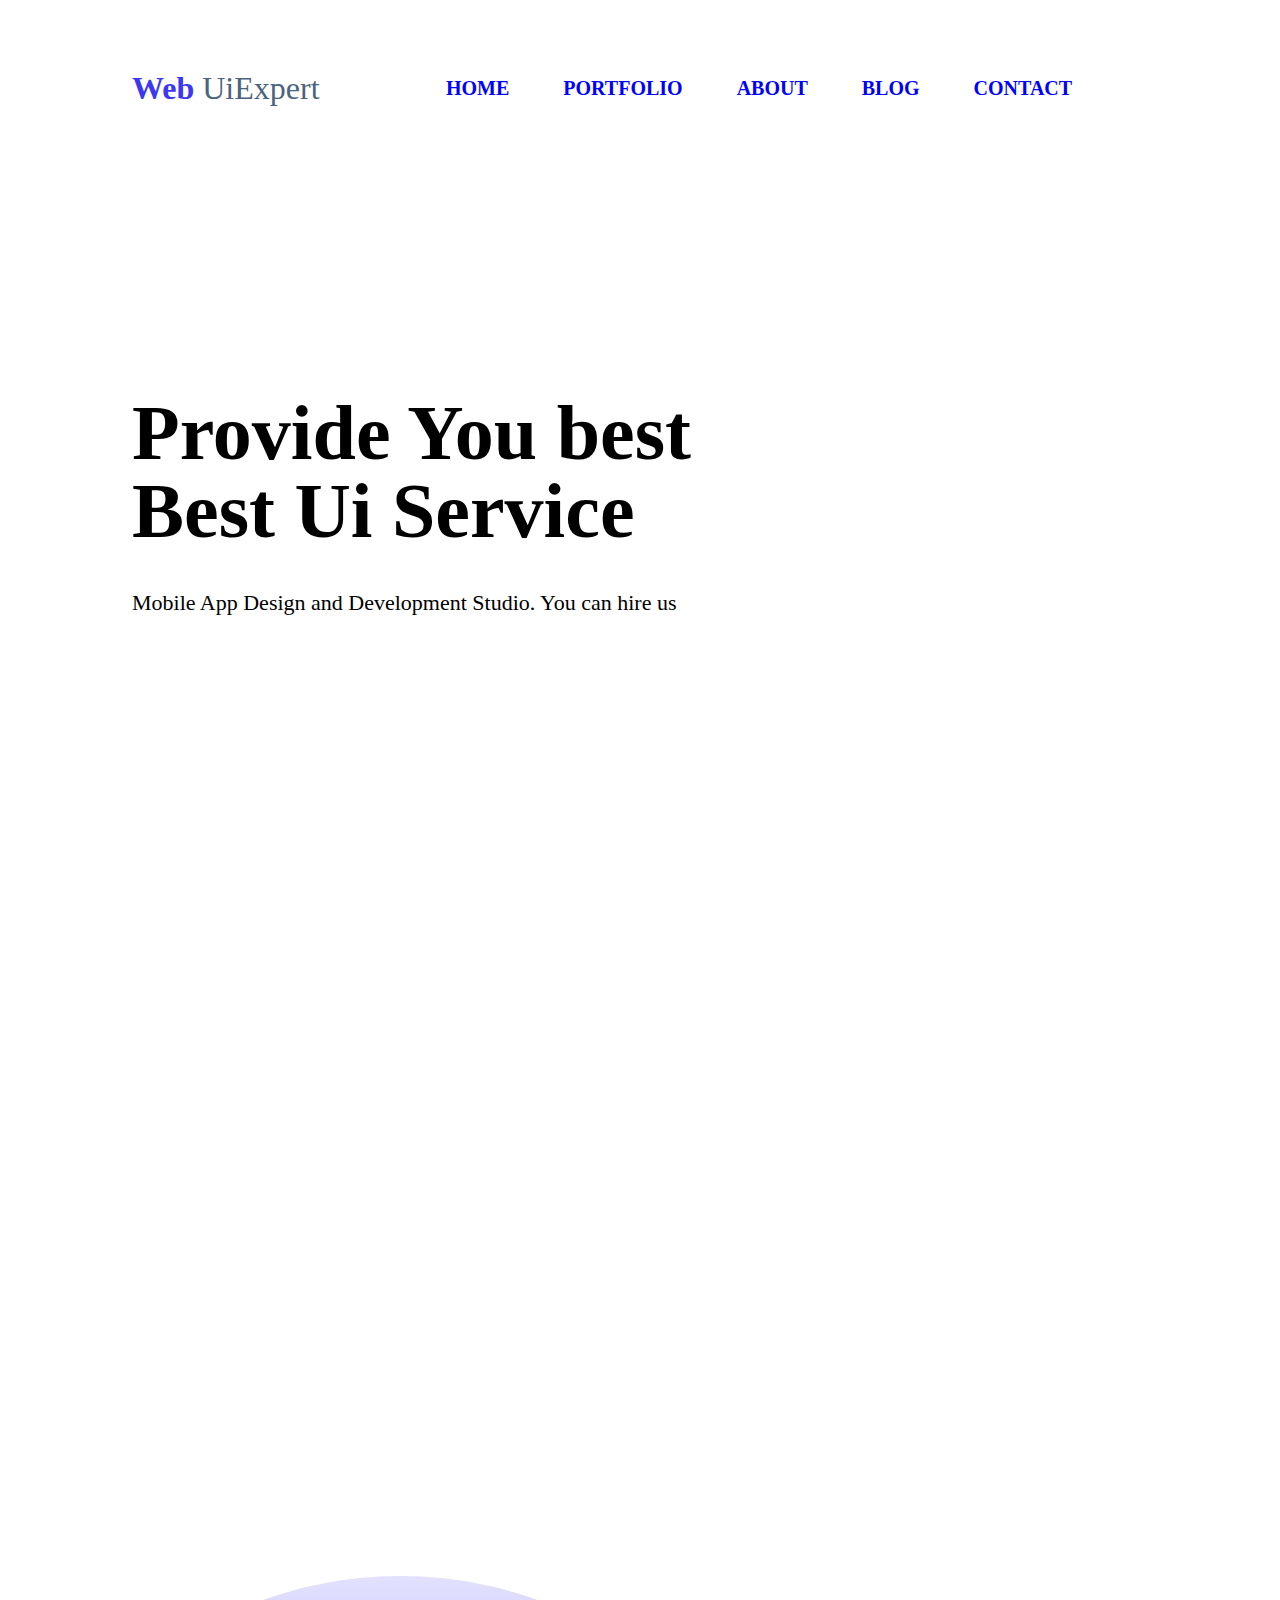
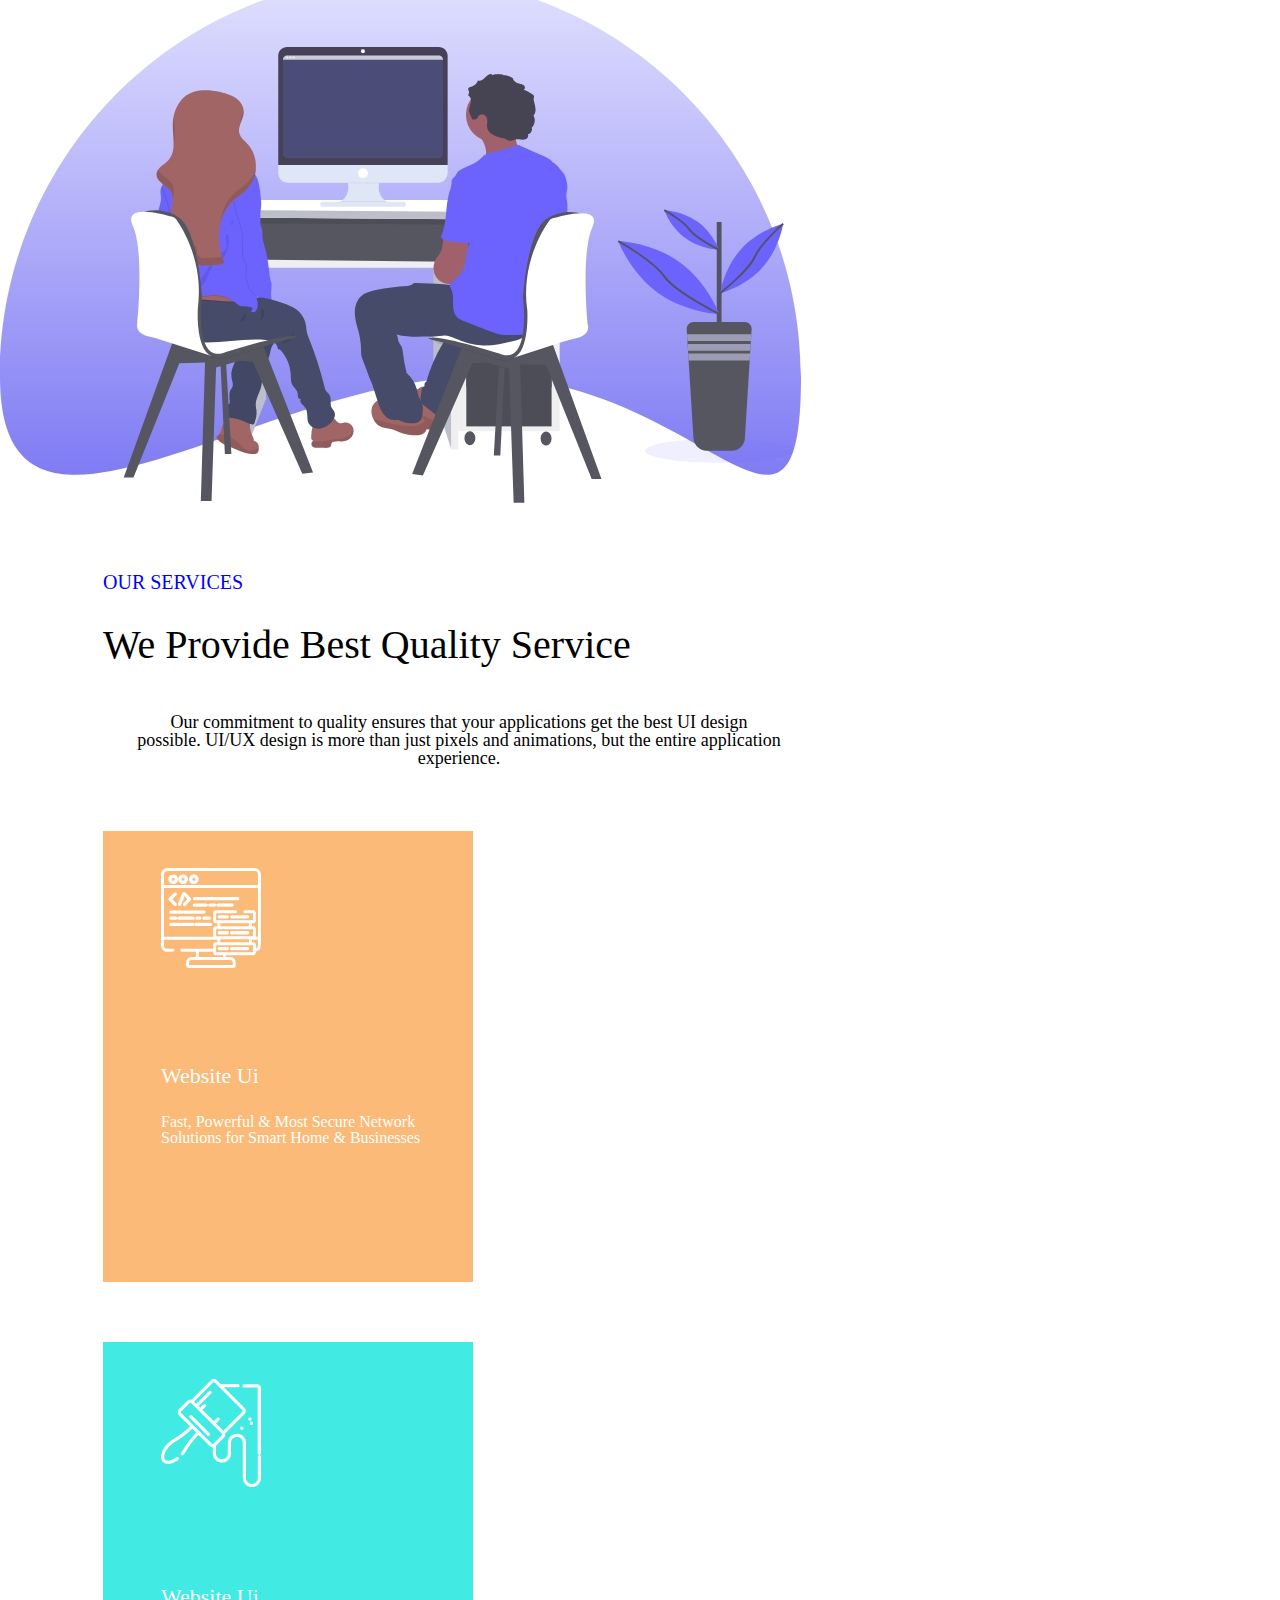
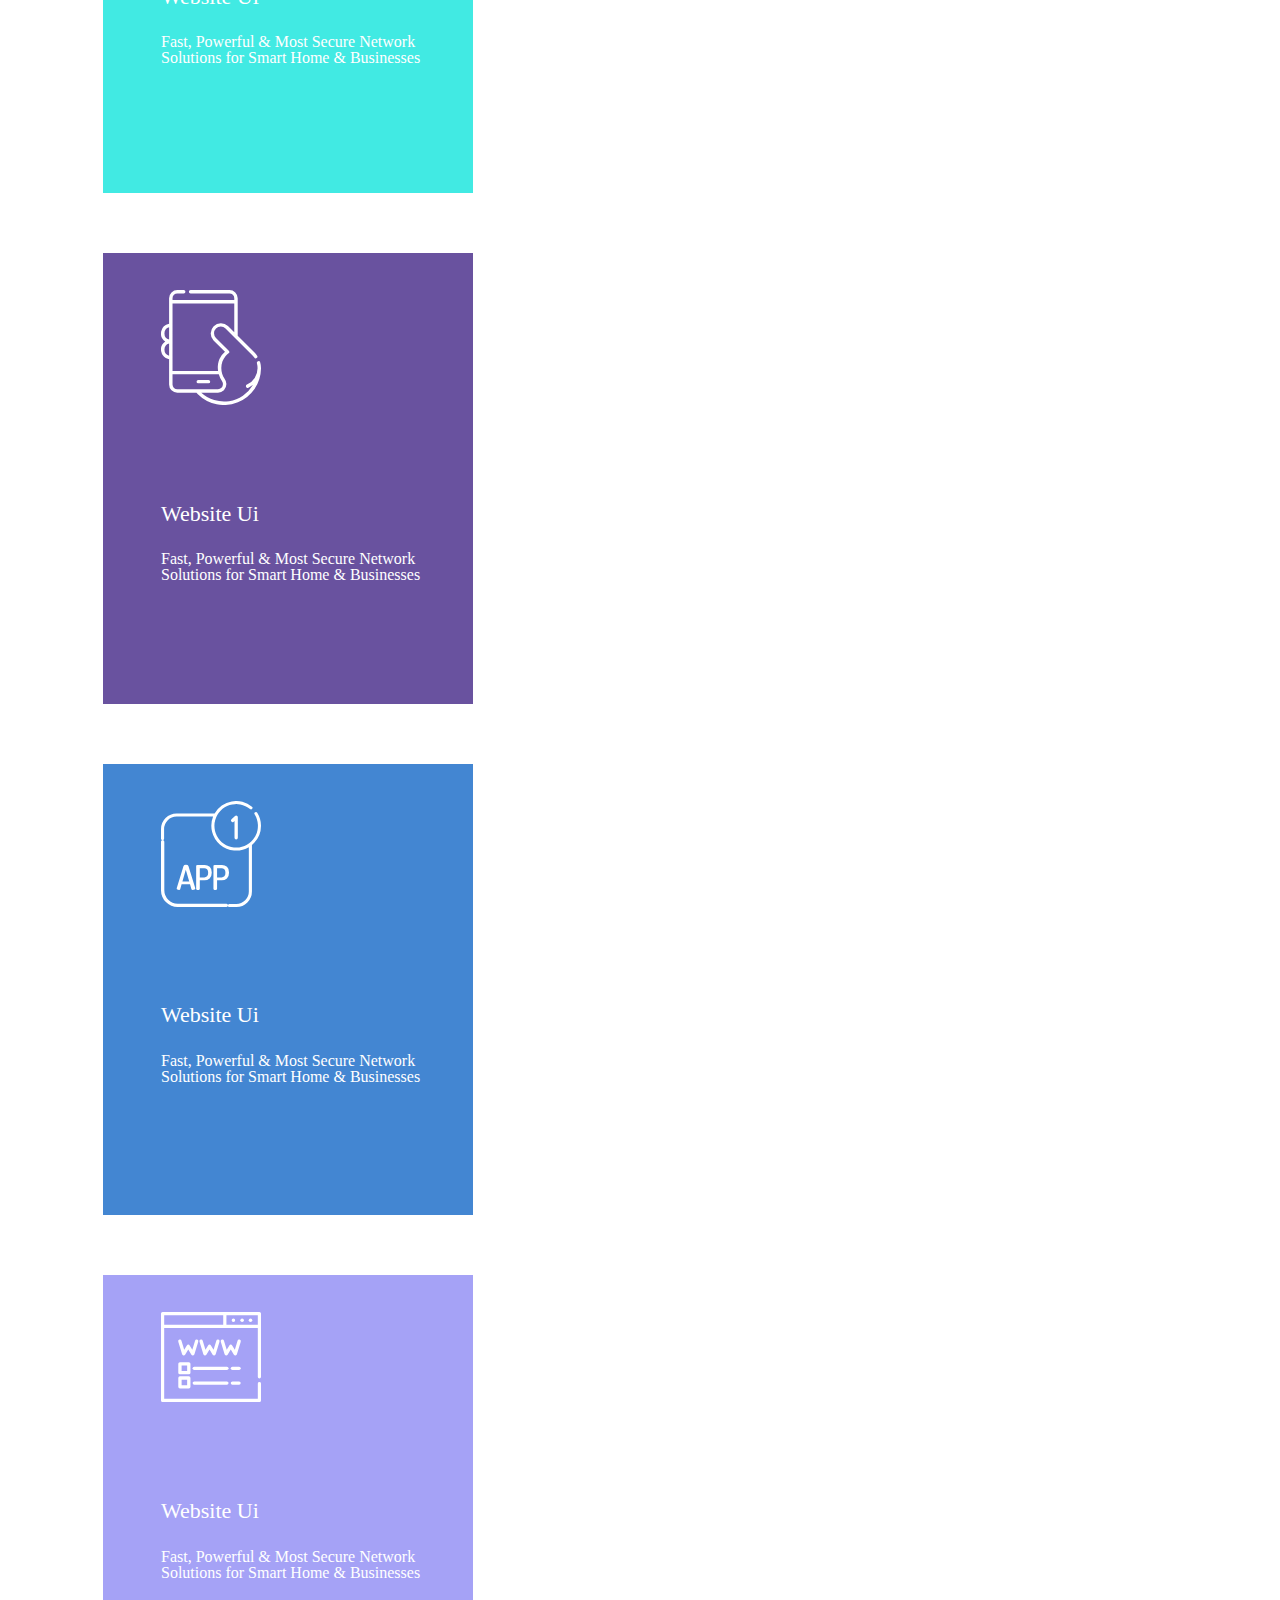
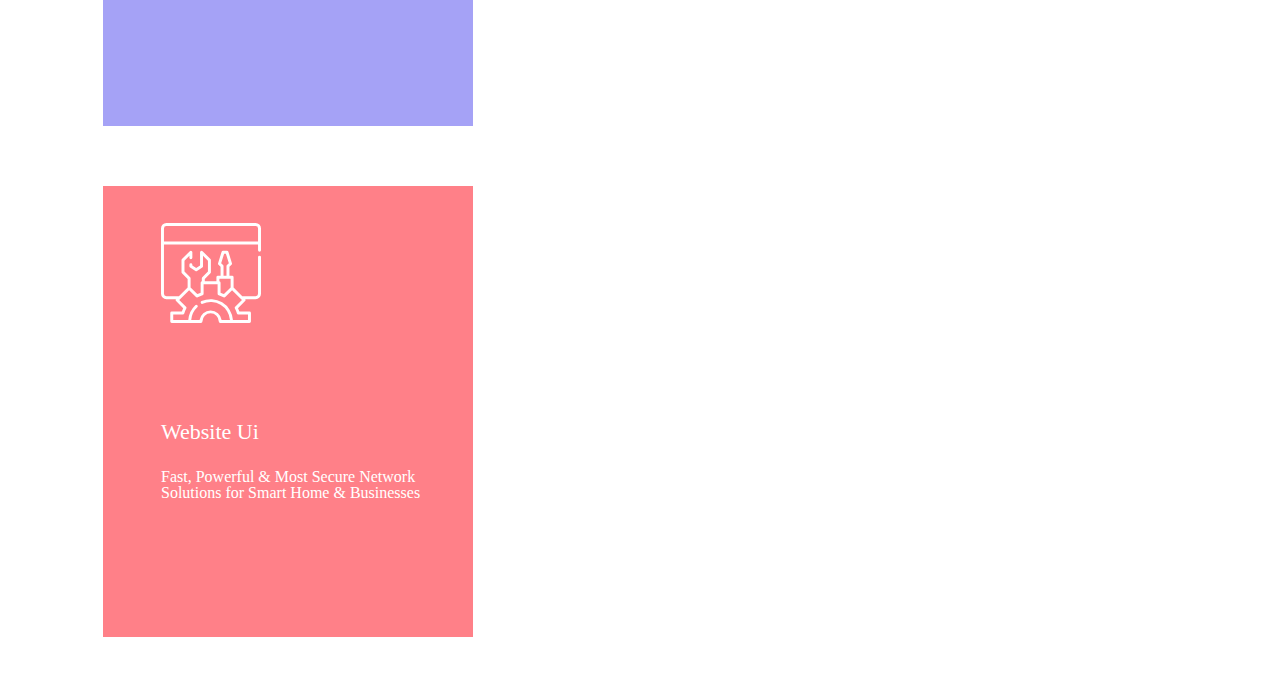
<file: index.html>
<!DOCTYPE html>
<html>
<head>
	<title> First Homework </title>
	<link rel="stylesheet" type="text/css" href="css/reset.css">
	<link rel="stylesheet" type="text/css" href="css/style.css">
</head>
<body>

    <header>
		<div class="logo-block">
		<a class="logo" href="index.html">
			<img src="images/logo.svg" alt="logo">
		</a>
		</div>
		<div class="navigation-block">
		<nav class="navigation">
			<ul>
				<li class="nav-li">
					<a class="nav-a" href="index.html"> HOME </a>
				</li>
				<li class="nav-li">
					<a class="nav-a" href="secondhomework.html"> PORTFOLIO </a>
				</li>
				<li class="nav-li">
					<a class="nav-a" href="#"> ABOUT </a>
				</li>
				<li class="nav-li">
					<a class="nav-a" href="#"> BLOG </a>
				</li>
				<li class="nav-li">
					<a class="nav-a" href="#"> CONTACT </a>
				</li>
			</ul>
		</nav>
		</div>
	</header>

	<section>
		<div class="section-text"> 
			<p class="text1"> Provide You best <br> Best Ui Service </p>
			<p class="text2"> Mobile App Design and Development Studio. You can hire us </p>
		</div>
		<div class="image-block">
			<img src="images/section-image.jpg" alt="section-image">
		</div>
	</section>

	<section>
		<div class="second-section">
			<p class="services"> OUR SERVICES </p>
			<p class="h2-text"> We Provide Best Quality Service </p>
			<p class="h4-text"> Our commitment to quality ensures that your applications get the best UI design <br>possible. UI/UX design is more than just pixels and animations, but the entire application <br>experience.</p>
			<div>
				<div>
					<div class="photo1"> 
						<img src="images/icon1.svg" alt="icon1">	
						<p class="website-ui"> Website Ui </p>
						<p class="website-ui2"> Fast, Powerful & Most Secure Network <br>Solutions for Smart Home & Businesses </p>
					</div>
					<div class="photo2"> 
						<img src="images/icon2.png" alt="icon2">	
						<p class="website-ui"> Website Ui </p>
						<p class="website-ui2"> Fast, Powerful & Most Secure Network <br>Solutions for Smart Home & Businesses </p>
					</div>
					<div class="photo3"> 
						<img src="images/icon3.svg" alt="icon3">	
						<p class="website-ui"> Website Ui </p>
						<p class="website-ui2"> Fast, Powerful & Most Secure Network <br>Solutions for Smart Home & Businesses </p>
					</div>
				</div>
				<div>
					<div class="photo4"> 
						<img src="images/icon4.svg" alt="icon4">	
						<p class="website-ui"> Website Ui </p>
						<p class="website-ui2"> Fast, Powerful & Most Secure Network <br>Solutions for Smart Home & Businesses </p>
					</div>
					<div class="photo5"> 
						<img src="images/icon5.svg" alt="icon5">	
						<p class="website-ui"> Website Ui </p>
						<p class="website-ui2"> Fast, Powerful & Most Secure Network <br>Solutions for Smart Home & Businesses </p>
					</div>
					<div class="photo6"> 
						<img src="images/icon6.svg" alt="icon6">	
						<p class="website-ui"> Website Ui </p>
						<p class="website-ui2"> Fast, Powerful & Most Secure Network <br>Solutions for Smart Home & Businesses </p>
					</div>
				</div>
			</div>
		</div>
	</section>

</body>
</html>
</file>
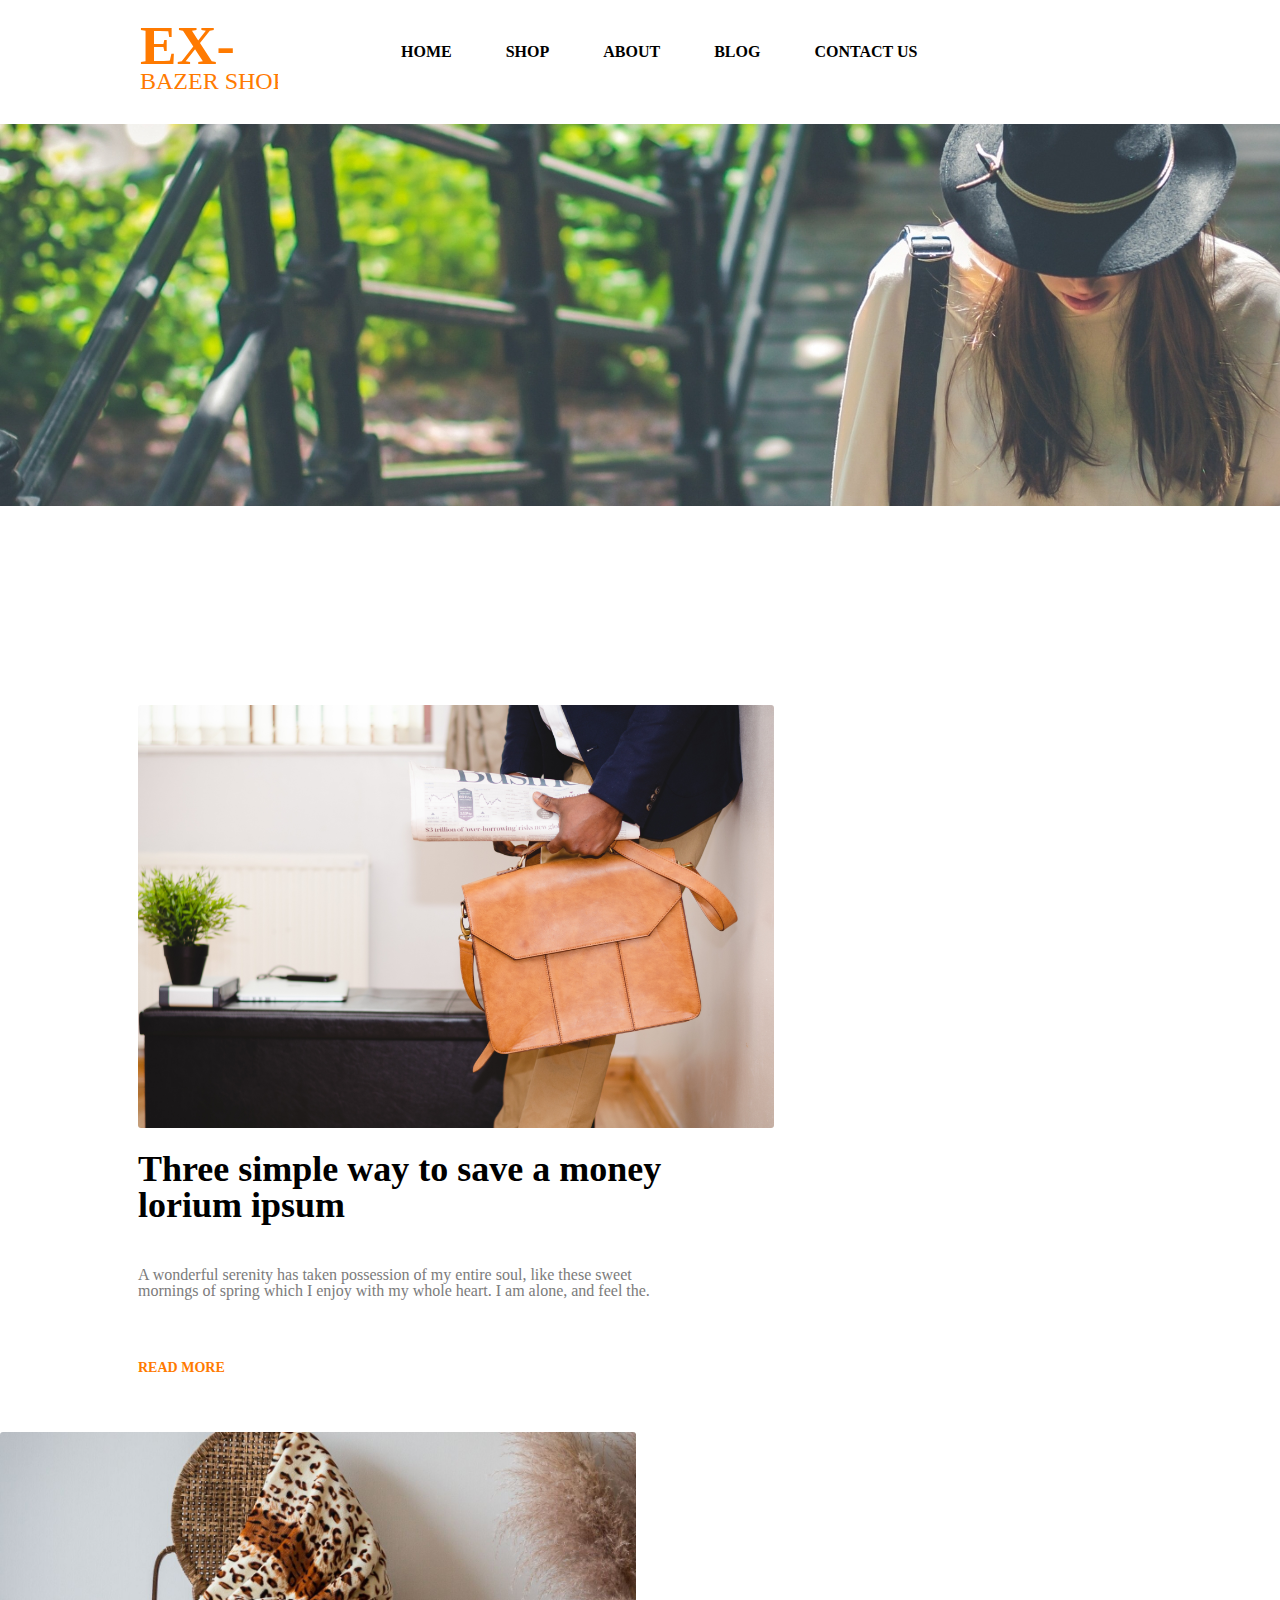
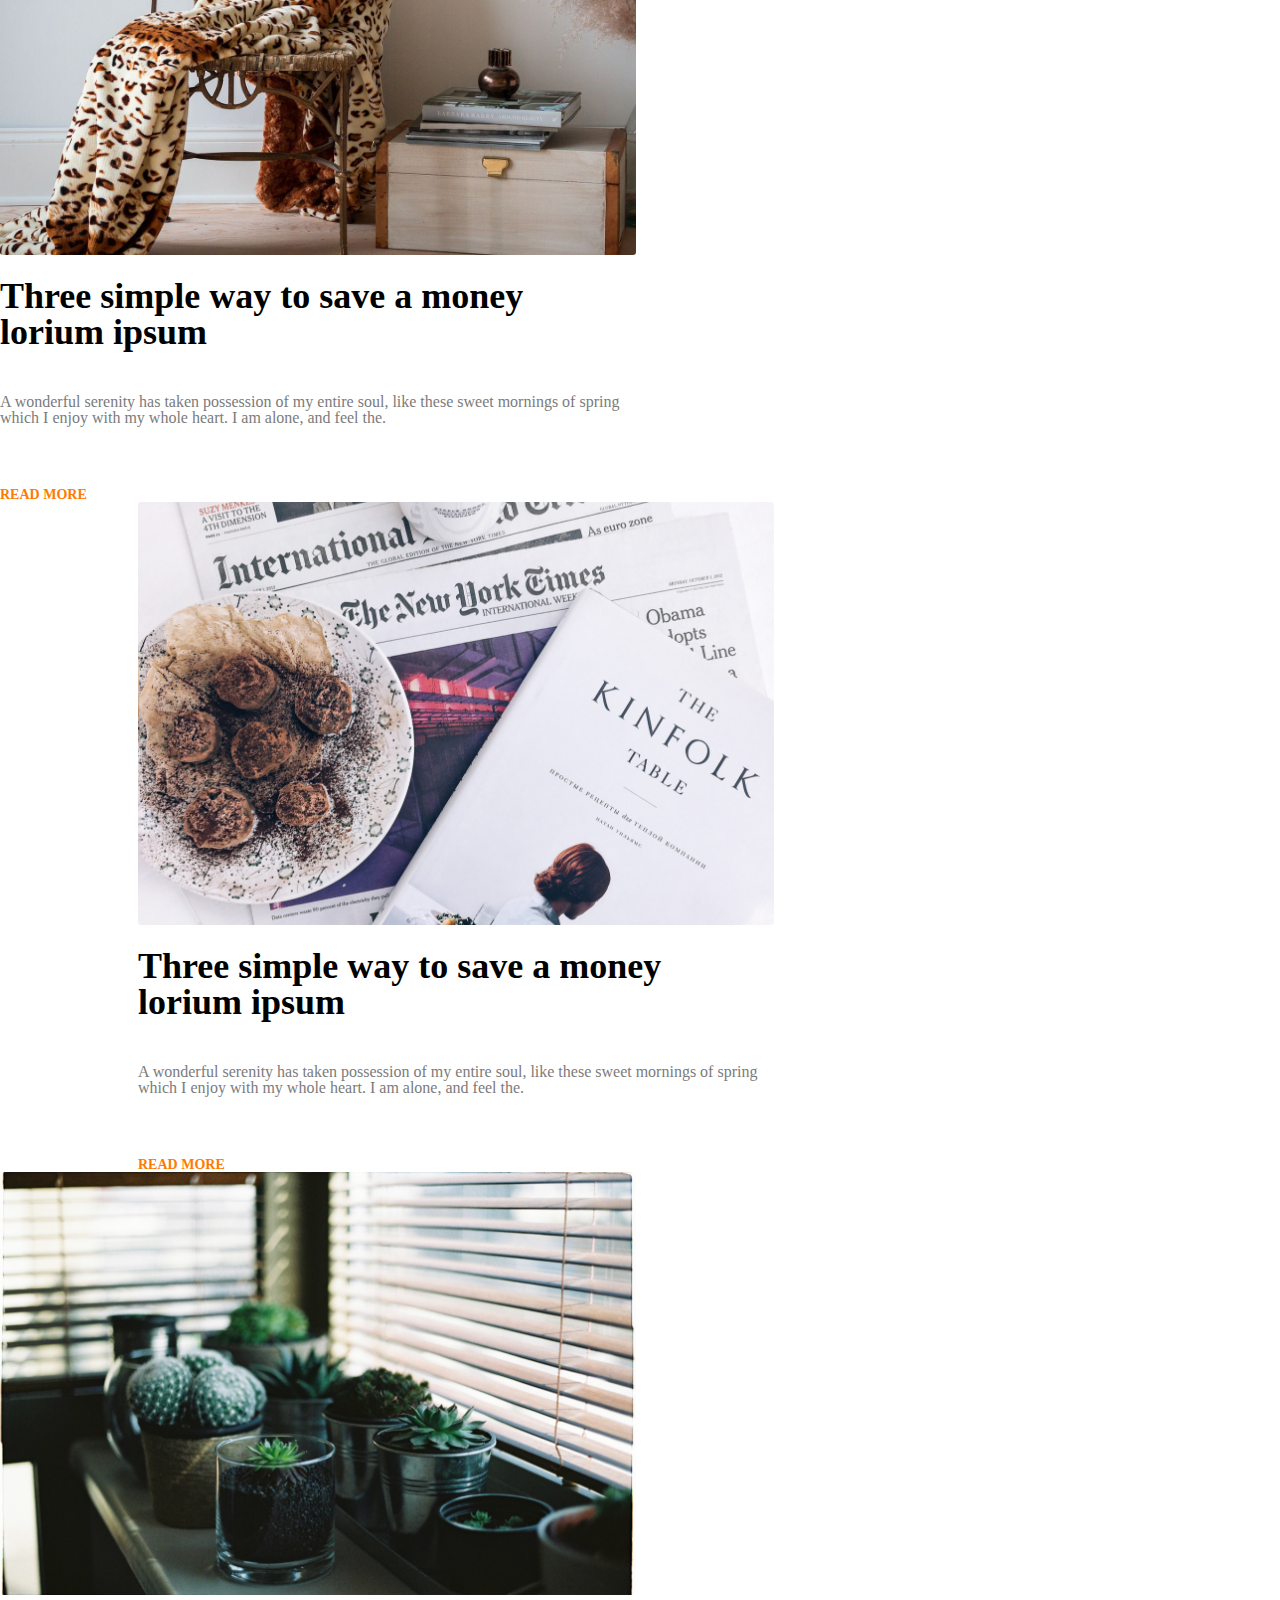
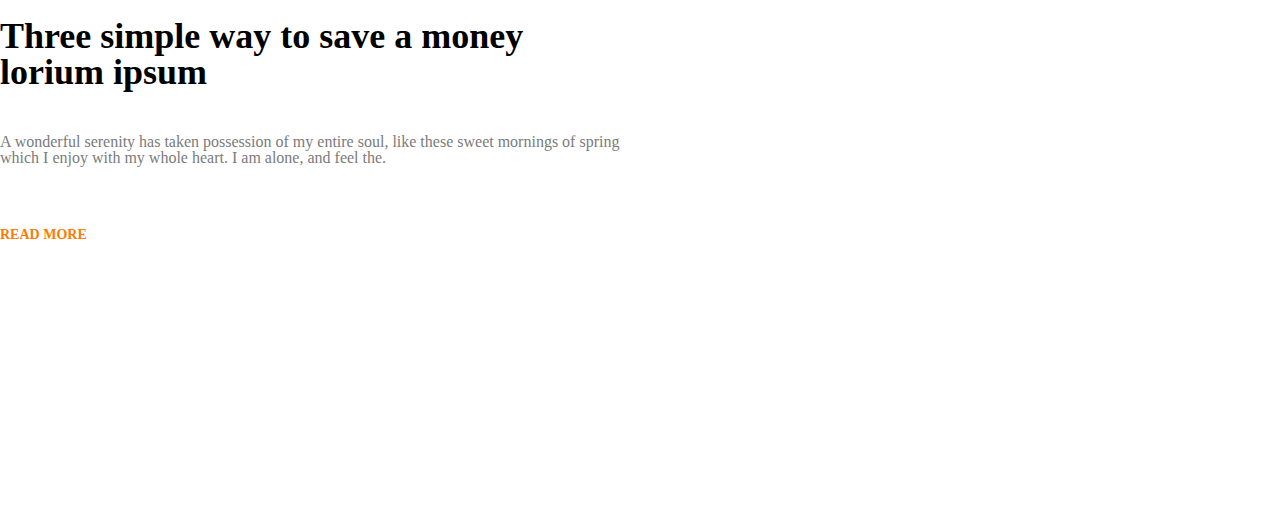
<file: secondhomework.html>
<!DOCTYPE html>
<html>
<head>
		<title> Second Homework </title>
	<link rel="stylesheet" type="text/css" href="css/reset.css">
	<link rel="stylesheet" type="text/css" href="css/style.css">
	</title>
</head>
<body>
	<header>
		<div class="logo-block-b">
		<a class="logo" href="index.html">
			<img src="images/Group2.svg" alt="logo">
		</a>
		</div>
		<div class="navigation-block">
		<nav class="navigation">
			<ul>
				<li class="nav-li">
					<a class="nav-b" href="index.html">HOME </a>
				</li>
				<li class="nav-li">
					<a class="nav-b" href="#"> SHOP </a>
				</li>
				<li class="nav-li">
					<a class="nav-b" href="#"> ABOUT </a>
				</li>
				<li class="nav-li">
					<a class="nav-b" href="#"> BLOG </a>
				</li>
				<li class="nav-li">
					<a class="nav-b" href="#"> CONTACT US </a>
				</li>
			</ul>
		</nav>
		</div>
	</header>

	<section>
		<img src="images/section-photo.jpg" alt="section-photo">
	</section>

	<section>
		<div class="div-section">
			<div class="section1">
				<img src="images/article-image1.png" alt="article-image1">
				<p class="article1">Three simple way to save a money lorium ipsum</p>
				<p class="article2">A wonderful serenity has taken possession of my entire soul, like these sweet <br>mornings of spring which I enjoy with my whole heart. I am alone, and feel the.</p>
				<p class="article3"> READ MORE </p>
			</div>

			<div class="section2">
				<img src="images/article-image2.png" alt="article-image2">
				<p class="article1">Three simple way to save a money lorium ipsum</p>
				<p class="article2">A wonderful serenity has taken possession of my entire soul, like these sweet mornings of spring which I enjoy with my whole heart. I am alone, and feel the.</p>
				<p class="article3"> READ MORE </p>
			</div>

			<div class="section3">
				<img src="images/article-image3.png" alt="article-image3">
				<p class="article1">Three simple way to save a money lorium ipsum</p>
				<p class="article2">A wonderful serenity has taken possession of my entire soul, like these sweet mornings of spring which I enjoy with my whole heart. I am alone, and feel the.</p>
				<p class="article3"> READ MORE </p>
			</div>

			<div class="section4">
				<img src="images/article-image4.png" alt="article-image4">
				<p class="article1">Three simple way to save a money lorium ipsum</p>
				<p class="article2">A wonderful serenity has taken possession of my entire soul, like these sweet mornings of spring which I enjoy with my whole heart. I am alone, and feel the.</p>
				<p class="article3"> READ MORE </p>
			</div>
		</div>
	</section>
</body>
</html>
</file>
<file: css/style.css>
/*Header Style*/
.logo-block {
	display: inline-block;
	margin: 67px 115px 285px 132px;
}
.logo {
	display: inline-block;
	vertical-align: middle;
}
.navigation-block {
	display: inline-block;
}
.navigation {
	display: inline-block;
	vertical-align: middle;
}
.nav-li {
	display: inline-block;
}
.nav-a {
	color: blue;
	font-weight: bold;
	font-size: 20px;
	margin-right: 50px;
	font-family: lato;
}
/*First Section Style*/
.section-text {
	display: inline-block;
	margin-right: 307px;
	margin-bottom: 514px;
	margin-left: 132px;
}
.text1 {
	font-weight: bold;
	font-size: 78px;
	margin-bottom: 42px;
	font-family: lato;
	vertical-align: top;
}
.text2 {
	font-size: 22px;
	margin-bottom: 448px;
	font-family: roboto;
}
.image-block {
	display: inline-block;
	vertical-align: top;
}
/*Second Section Style*/
.second-section {
	margin-top: 66px;
	margin-right: 648px;
	margin-left: 103px;
}
.services {
	font-size: 20px;
	color: blue;
	margin-bottom: 33px;
	font-family: lato;
}
.h2-text {
	font-size: 40px;
	margin-bottom: 48px;
	font-family: lato;
}
.h4-text {
	font-size: 18px;
	margin-bottom: 33px;
	width: 712px;
	height: 85px;
	text-align: center;
	font-family: roboto;
}
.photo1 {
	display: inline-block;
	margin-right: 29px;
	margin-bottom: 60px;
	background-color: #FBBA77;
	padding: 37px 211px 94px 58px;
	width: 370px;
	height: 451px;
	box-sizing: border-box;
	vertical-align: top;
}
.website-ui {
	font-size: 22px;
	color: #FFFFFF;
	padding-top: 94.5px; 
}
.website-ui2 {
	width: 328px;
	height: 62px;
	font-size: 16px;
	color: #FFFFFF;
	padding-top: 26.6px;
	padding-bottom: 104px;
}
.photo2 {
	display: inline-block;
	margin-right: 29px;
	margin-bottom: 60px;
	background-color: #41EAE3;
	padding: 37px 211px 94px 58px;
	width: 370px;
	height: 451px;
	box-sizing: border-box;
	vertical-align: top;
}
.photo3 {
	display: inline-block;
	margin-right: 29px;
	margin-bottom: 60px;
	background-color: #69529F;
	padding: 37px 211px 94px 58px;
	width: 370px;
	height: 451px;
	box-sizing: border-box;
	vertical-align: top;
}
.photo4 {
	display: inline-block;
	margin-right: 29px;
	margin-bottom: 60px;
	background-color: #4386D2;
	padding: 37px 211px 94px 58px;
	width: 370px;
	height: 451px;
	box-sizing: border-box;
	vertical-align: top;
}
.photo5 {
	display: inline-block;
	margin-right: 29px;
	margin-bottom: 60px;
	background-color: #A5A2F6;
	padding: 37px 211px 94px 58px;
	width: 370px;
	height: 451px;
	box-sizing: border-box;
	vertical-align: top;
}
.photo6 {
	display: inline-block;
	margin-right: 29px;
	margin-bottom: 60px;
	background-color: #FF8088;
	padding: 37px 211px 94px 58px;
	width: 370px;
	height: 451px;
	box-sizing: border-box;
	vertical-align: top;
}






/*Second Page*/
/*Header*/
.logo-block-b {
	display: inline-block;
	margin: 4px 119px 24px 140px;
}
.nav-b {
	color: black;
	font-weight: bold;
	font-size: 16px;
	margin-right: 50px;
	font-family: Poppins;
}
/*Second Section*/
.div-section {
	margin-bottom: 267px;
}
.section1 {
	display: inline-block;
	margin: 196px 52px 57px 138px;
}
.article1 {
	font-size: 36px;
	font-weight: bold;
	margin-top: 20px;
	margin-bottom: 22px;
	width: 563px;
	height: 94px;
	font-family: Playfair Display;
}
.article2 {
	font-size: 16px;
	color: #7B7B7B;
	width: 636px;
	height: 81px;
	font-family: Poppins;
}
.article3 {
	font-size: 14px;
	font-weight: bold;
	margin-top: 13px;
	color: #FF7A00;
	font-family: Poppins;
}
.section2 {
	display: inline-block;
	margin-right: 138px;
}
.section3 {
	display: inline-block;
	margin-right: 52px;
	margin-left: 138px;
}
.section4 {
	display: inline-block;
	margin-right: 138px;
}
</file>
